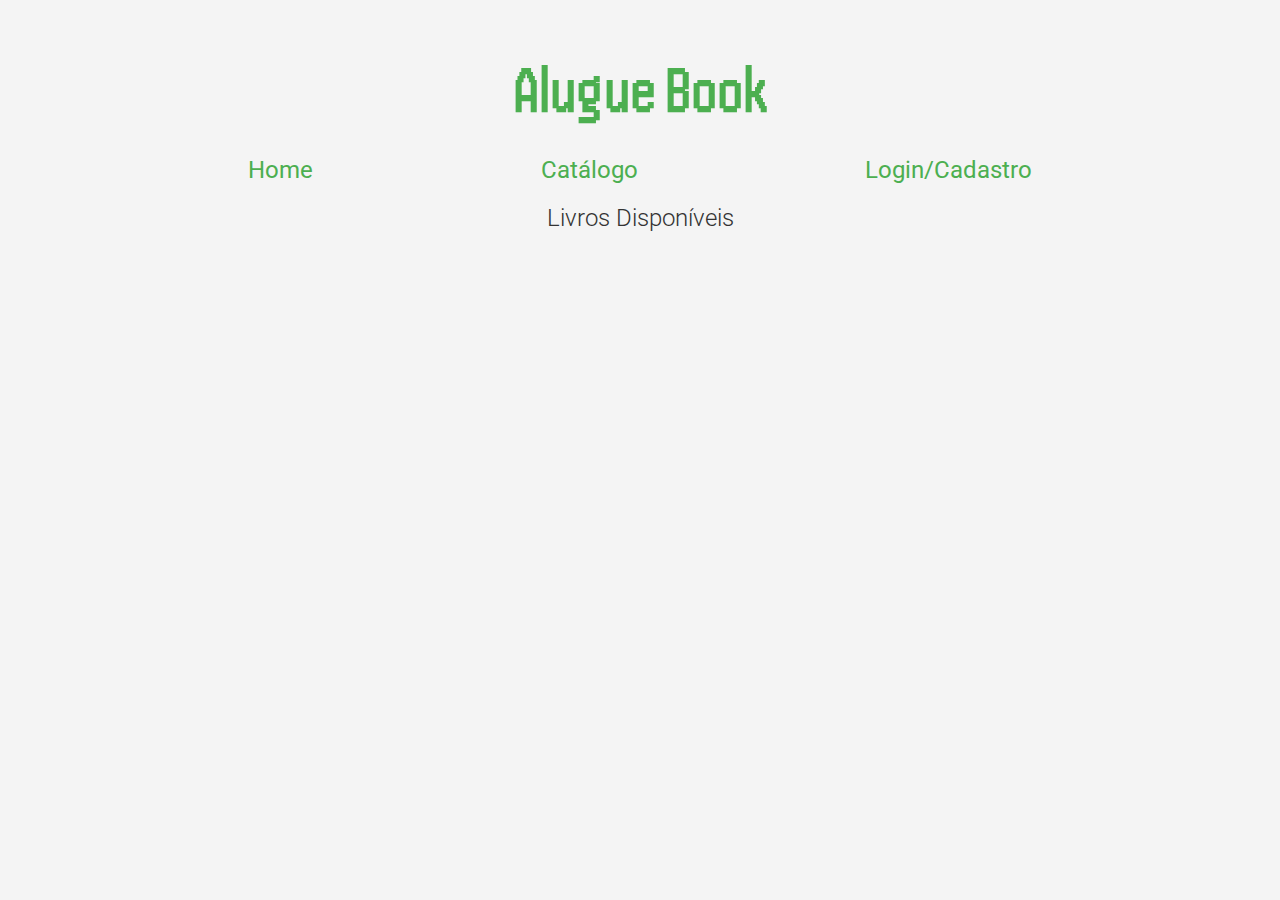
<file: pages/index.html>
<!DOCTYPE html>
<html lang="pt-BR">
<head>
  <meta charset="UTF-8">
  <meta name="viewport" content="width=device-width, initial-scale=1.0">
  <title>Alugue Book</title>
  <link rel="preconnect" href="https://fonts.googleapis.com">
<link rel="preconnect" href="https://fonts.gstatic.com" crossorigin>
<link href="https://fonts.googleapis.com/css2?family=Roboto:ital,wght@0,100;0,300;0,400;0,500;0,700;0,900;1,100;1,300;1,400;1,500;1,700;1,900&display=swap" rel="stylesheet">
<link rel="preconnect" href="https://fonts.googleapis.com">
<link rel="preconnect" href="https://fonts.gstatic.com" crossorigin>
<link href="https://fonts.googleapis.com/css2?family=Handjet:wght@100..900&display=swap" rel="stylesheet">
  <link rel="stylesheet" href="../css/style.css">
  
</head>
<body>
  <header>
    <section class="log">
      <div id="usuarioLogado"></div>
      <button id="logoutBtn" style="display:none">Logout</button>
      <p id="login-status"></p> <!-- Exibe o status do login -->
    </section>
    <h1>Alugue Book</h1>
    <nav>
      <a href="#">Home</a>
      <a href="catalogo.html">Catálogo</a>
      <a href="login.html">Login/Cadastro</a>
      
    </nav>
    
  </header>
  <section class="catalogo">
    <h2>Livros Disponíveis </h2>
    <div class="livros-disponiveis"></div>
</section>

<script src="../js/catalogo.js"></script> 
<script src="../js/home.js"></script>
  
</body>
</html>
</file>
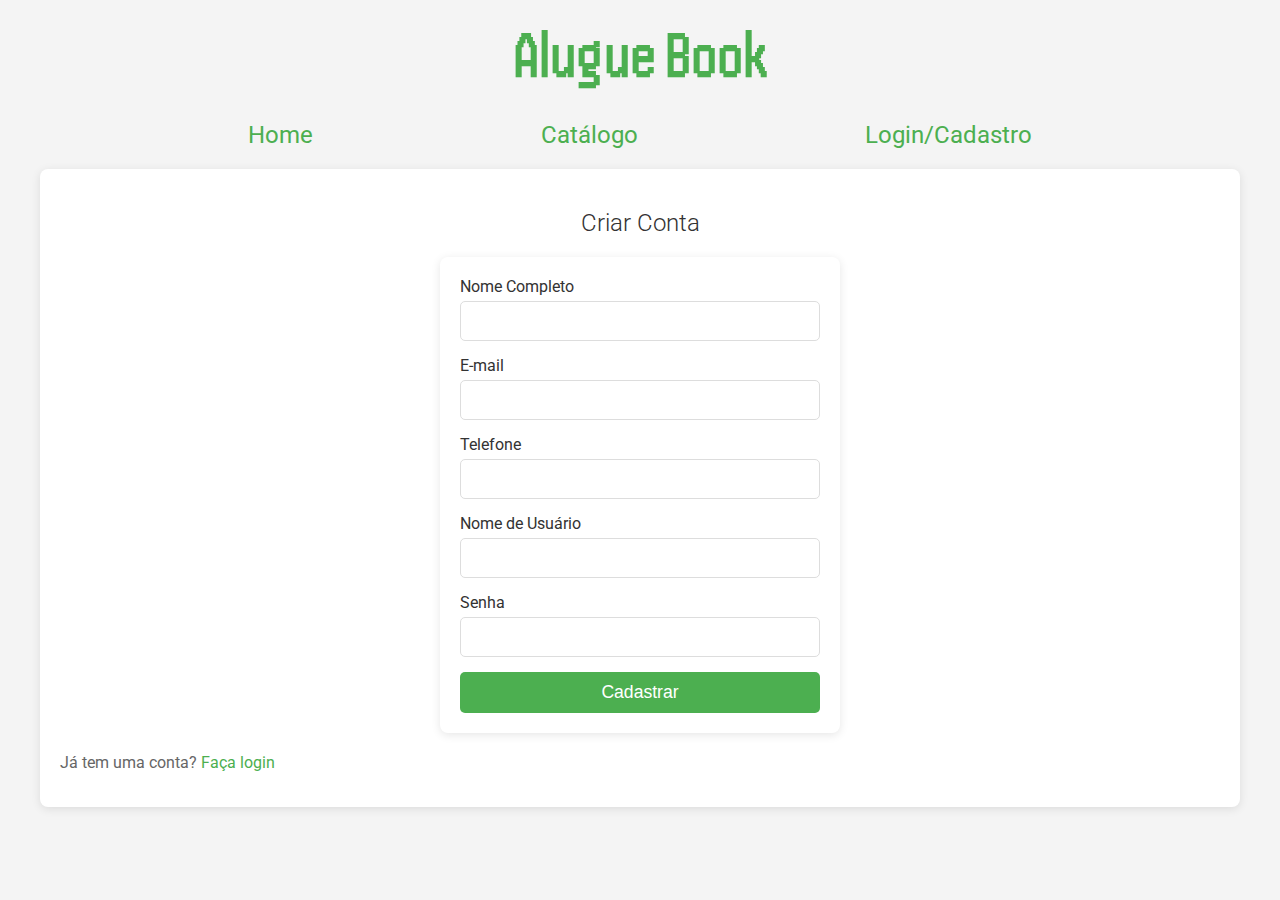
<file: pages/cadastro.html>
<!DOCTYPE html>
<html lang="pt-br">
<head>
    <meta charset="UTF-8">
    <meta name="viewport" content="width=device-width, initial-scale=1.0">
    <title>Cadastro - Alugue Book</title>
    <link rel="preconnect" href="https://fonts.googleapis.com">
    <link rel="preconnect" href="https://fonts.gstatic.com" crossorigin>
    <link href="https://fonts.googleapis.com/css2?family=Roboto:ital,wght@0,100;0,300;0,400;0,500;0,700;0,900;1,100;1,300;1,400;1,500;1,700;1,900&display=swap" rel="stylesheet">
    <link rel="preconnect" href="https://fonts.googleapis.com">
    <link rel="preconnect" href="https://fonts.gstatic.com" crossorigin>
    <link href="https://fonts.googleapis.com/css2?family=Handjet:wght@100..900&display=swap" rel="stylesheet">
    <link rel="stylesheet" href="../css/style.css">
</head>
<body>
    <header>
        <h1>Alugue Book</h1>
        <nav>
            <a href="index.html">Home</a>
            <a href="catalogo.html">Catálogo</a>
            <a href="login.html">Login/Cadastro</a>
            
          </nav>
    </header>
    <div class="container">
        <h2>Criar Conta</h2>
        <form id="signupForm">
            <label for="name">Nome Completo</label>
            <input type="text" id="name" name="name" required>
            
            <label for="email">E-mail</label>
            <input type="email" id="email" name="email" required>

            <label for="telefone">Telefone</label>
            <input type="text" id="telefone" name="telefone" required>

            
            <label for="username">Nome de Usuário</label>
            <input type="text" id="username" name="username" required>
            
            <label for="password">Senha</label>
            <input type="password" id="password" name="password" required>
            
            
            <button type="submit">Cadastrar</button>
        </form>
        <p>Já tem uma conta? <a href="login.html">Faça login</a></p>
    </div>
    <script src="../js/cadastro.js"></script>
</body>
</html>
</file>
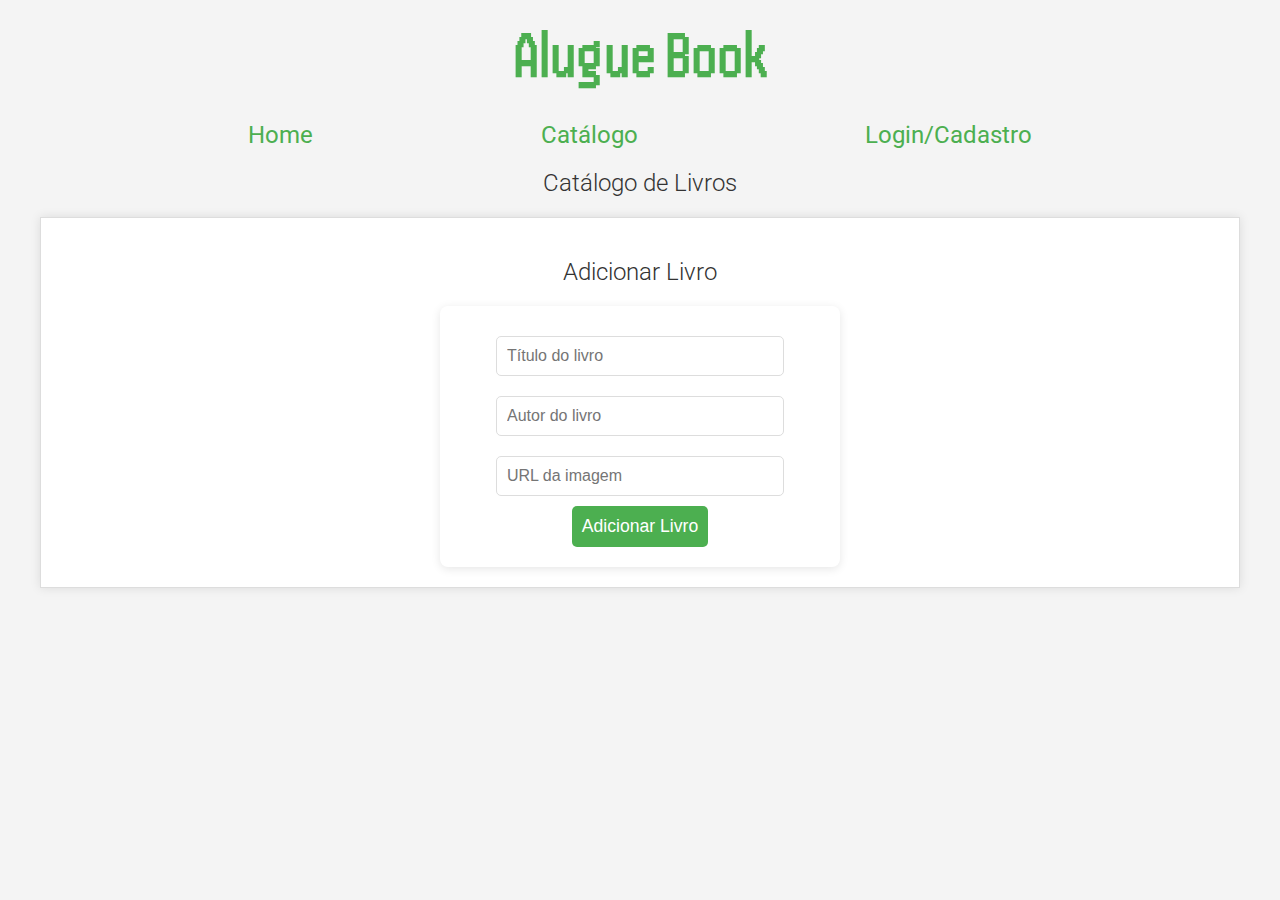
<file: pages/catalogo.html>
<!DOCTYPE html>
<html lang="pt-BR">
<head>
  <meta charset="UTF-8">
  <meta name="viewport" content="width=device-width, initial-scale=1.0">
  <title>Catálogo de Livros</title>
  <link rel="preconnect" href="https://fonts.googleapis.com">
  <link rel="preconnect" href="https://fonts.gstatic.com" crossorigin>
  <link href="https://fonts.googleapis.com/css2?family=Roboto:ital,wght@0,100;0,300;0,400;0,500;0,700;0,900;1,100;1,300;1,400;1,500;1,700;1,900&display=swap" rel="stylesheet">
  <link rel="preconnect" href="https://fonts.googleapis.com">
  <link rel="preconnect" href="https://fonts.gstatic.com" crossorigin>
  <link href="https://fonts.googleapis.com/css2?family=Handjet:wght@100..900&display=swap" rel="stylesheet">
  <link rel="stylesheet" href="../css/style.css">
</head>
<body>
  <header>
    <h1>Alugue Book</h1>
    
    <nav>
      <a href="index.html">Home</a>
      <a href="catalogo.html">Catálogo</a>
      <a href="login.html">Login/Cadastro</a>
      </nav>

      <h2>Catálogo de Livros</h2>
      
    <p id="usuarioLogado"></p>
  </header>
  <div class="admin-actions">
    <h2>Adicionar Livro</h2>
    <form id="form-adicionar-livro">
        <input type="text" id="titulo" placeholder="Título do livro" required>
        <input type="text" id="autor" placeholder="Autor do livro" required>
        <input type="text" id="imagem" placeholder="URL da imagem" required>
        <button type="submit">Adicionar Livro</button>
    </form>
</div>

   
    
    <div class="livros-todos"></div>
</section> 


  <script src="../js/catalogo.js"></script>
  <!-- <script src="../js/home.js"></script> -->

</body>
</html>
</file>
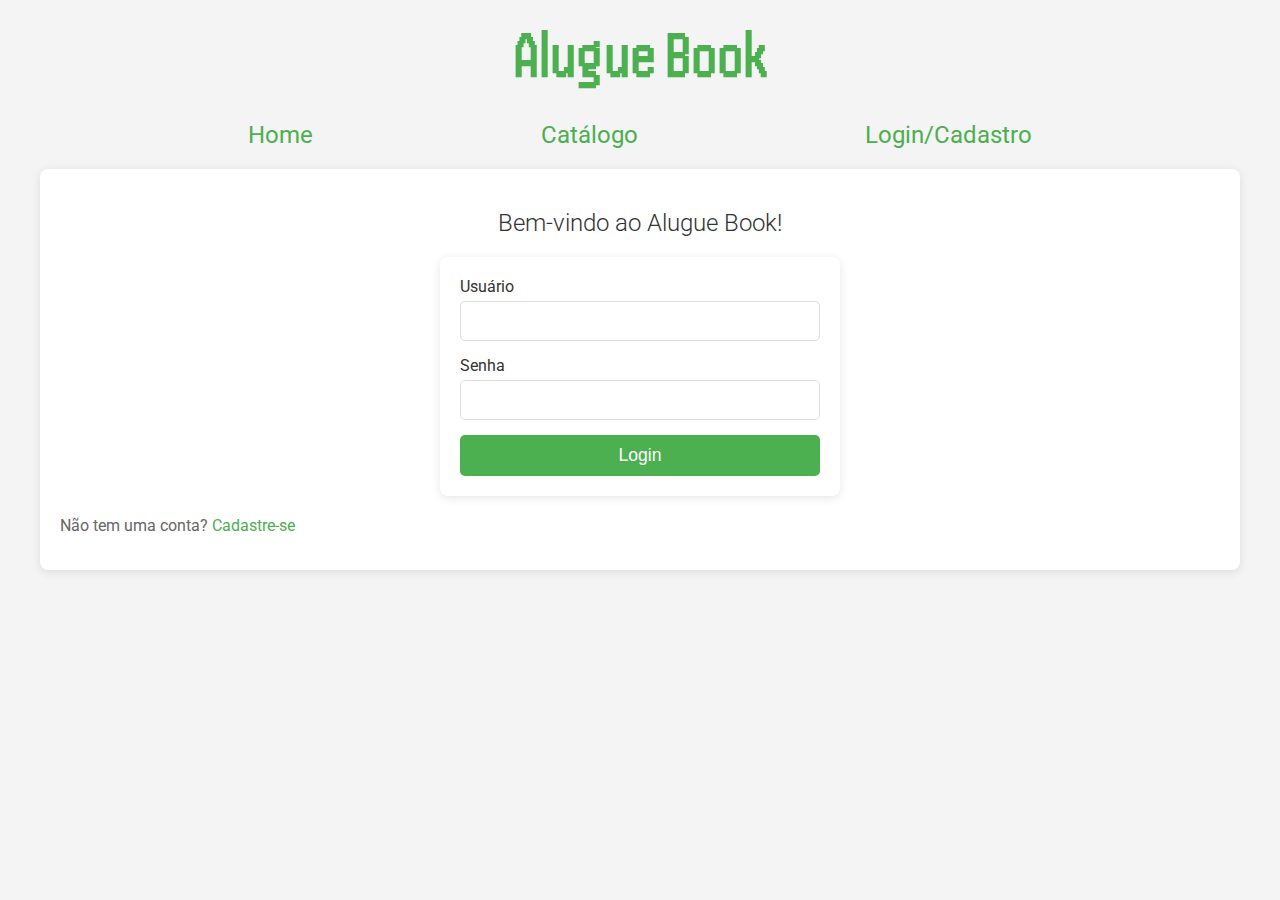
<file: pages/login.html>
<!DOCTYPE html>
<html lang="pt-br">
<head>
    <meta charset="UTF-8">
    <meta name="viewport" content="width=device-width, initial-scale=1.0">
    <title>Login - Alugue Book</title>
    <link rel="preconnect" href="https://fonts.googleapis.com">
    <link rel="preconnect" href="https://fonts.gstatic.com" crossorigin>
    <link href="https://fonts.googleapis.com/css2?family=Roboto:ital,wght@0,100;0,300;0,400;0,500;0,700;0,900;1,100;1,300;1,400;1,500;1,700;1,900&display=swap" rel="stylesheet">
    <link rel="preconnect" href="https://fonts.googleapis.com">
    <link rel="preconnect" href="https://fonts.gstatic.com" crossorigin>
    <link href="https://fonts.googleapis.com/css2?family=Handjet:wght@100..900&display=swap" rel="stylesheet">
    <link rel="stylesheet" href="../css/style.css">
</head>
<body>
    <header>
        <h1>Alugue Book</h1>
        <nav>
            <a href="index.html">Home</a>
            <a href="catalogo.html">Catálogo</a>
            <a href="login.html">Login/Cadastro</a>
            
          </nav>
    </header>
    <div class="container">
        <h2>Bem-vindo ao Alugue Book!</h2>
        <form id="loginForm">
            <label for="username">Usuário</label>
            <input type="text" id="username" name="username" required>
            
            <label for="password">Senha</label>
            <input type="password" id="password" name="password" required>
            
            <button type="submit">Login</button>
        </form>
        <p>Não tem uma conta? <a href="cadastro.html">Cadastre-se</a></p>
    </div>

    <script src="../js/login.js"></script>
    
</body>
</html>
</file>
<file: css/style.css>
/* Reset básico para garantir a consistência entre navegadores */
* {
  margin: 0;
  padding: 0;
  box-sizing: border-box;
}

body {
  font-family: 'Roboto', sans-serif;
  background-color: #f4f4f4;
  color: #333;
  padding: 20px;
}

/* Estilo para o container principal */
.container {
  max-width: 1200px;
  margin: 20px auto;
  padding: 20px;
  background-color: #fff;
  border-radius: 8px;
  box-shadow: 0 2px 10px rgba(0, 0, 0, 0.1);
  
}

h1 {
  text-align: center;
  margin-bottom: 30px;
  font-size: 4em;
  color: #333;
  font-family: "Handjet", sans-serif;
  color: #4CAF50;
}

nav {
  font-size:  1.5em;
  display: flex;
  justify-content: space-evenly;
}

.log{

  display: flex;
  justify-content: flex-end;
  align-items: flex-start;
 
}

#logoutBtn{
  padding: 5px;
  font-size: 10px;
  margin-left: 10px;
  
}
h2 {
  font-family: 'Roboto',sans-serif;
  font-weight:300;
  text-align: center;
  margin: 20px;
}


/* Estilos para os livros */
.livros-todos, .livros-disponiveis {
  display: grid;
  grid-template-columns: repeat(auto-fit, minmax(200px, 1fr));
  gap: 20px;
  margin-bottom: 40px;
}

.livros-todos div, .livros-disponiveis div {
  background-color: #fff;
  padding: 15px;
  border: 1px solid #ddd;
  border-radius: 8px;
  text-align: center;
  transition: box-shadow 0.3s;
}

.livros-todos div:hover, .livros-disponiveis div:hover {
  box-shadow: 0 2px 8px rgba(0, 0, 0, 0.2);
}

/* Estilo das imagens dos livros */
.livros-todos img, .livros-disponiveis img {
  width: 150px;
  height: 200px;
  object-fit: cover;
  margin-bottom: 10px;
  border-radius: 4px;
  border: 1px solid #ddd;
}

h3 {
  font-size: 1.2em;
  margin-bottom: 10px;
  
}

p {
  font-size: 1em;
  margin-top: 20px;
  margin-bottom: 15px;
  color: #666;
}

/* Estilo dos botões */
button {
  background-color: #4CAF50;
  color: white;
  padding: 5px;
  border: none;
  border-radius: 5px;
  font-size: 1em;
  cursor: pointer;
  transition: background-color 0.3s ease;
}

button:hover {
  background-color: #45a049;
}

button:disabled {
  margin-bottom: 5px;
  padding: auto;
  background-color: #ddd;
  cursor: not-allowed;
}

/* Estilo do formulário de login/cadastro */
form {
  max-width: 400px;
  margin: 0 auto;
  background-color: #fff;
  padding: 20px;
  border-radius: 8px;
  box-shadow: 0 2px 10px rgba(0, 0, 0, 0.1);
}

label {
  font-size: 1em;
  margin-bottom: 5px;
  display: block;
  color: #333;
}

input[type="text"], input[type="password"], input[type="email"] {
  width: 100%;
  padding: 10px;
  margin-bottom: 15px;
  border: 1px solid #ddd;
  border-radius: 5px;
  font-size: 1em;
}

button[type="submit"] {
  width: 100%;
  padding: 10px;
  background-color: #4CAF50;
  color: #fff;
  font-size: 1.1em;
  border: none;
  border-radius: 5px;
  cursor: pointer;
}

button[type="submit"]:hover {
  background-color: #45a049;
}

/* Links de navegação e textos */
a {
  color: #4CAF50;
  text-decoration: none;
 
}

a:hover {
  text-decoration: underline;
}

/* Responsividade */
@media (max-width: 600px) {
  .livros-catalogo, .livros-disponiveis {
      grid-template-columns: 1fr;
  }

  button {
      width: 100%;
      margin-top: 10px;
  }
}

.admin-actions {
  background-color: #fff;
  padding: 20px;
  margin: 20px;
  text-align: center;
  border: 1px solid #ddd;
  box-shadow: 0 0 10px rgba(0, 0, 0, 0.1);
}

.admin-actions form {
  display: flex;
  flex-direction: column;
  align-items: center;
}

.admin-actions input {
  padding: 10px;
  margin: 10px 0;
  width: 80%;
  max-width: 400px;
}

.admin-actions button {
  width: auto;
}

@media (max-width: 600px) {
  .livros-todos {
      flex-direction: column;
      align-items: center;
  }
}
</file>
